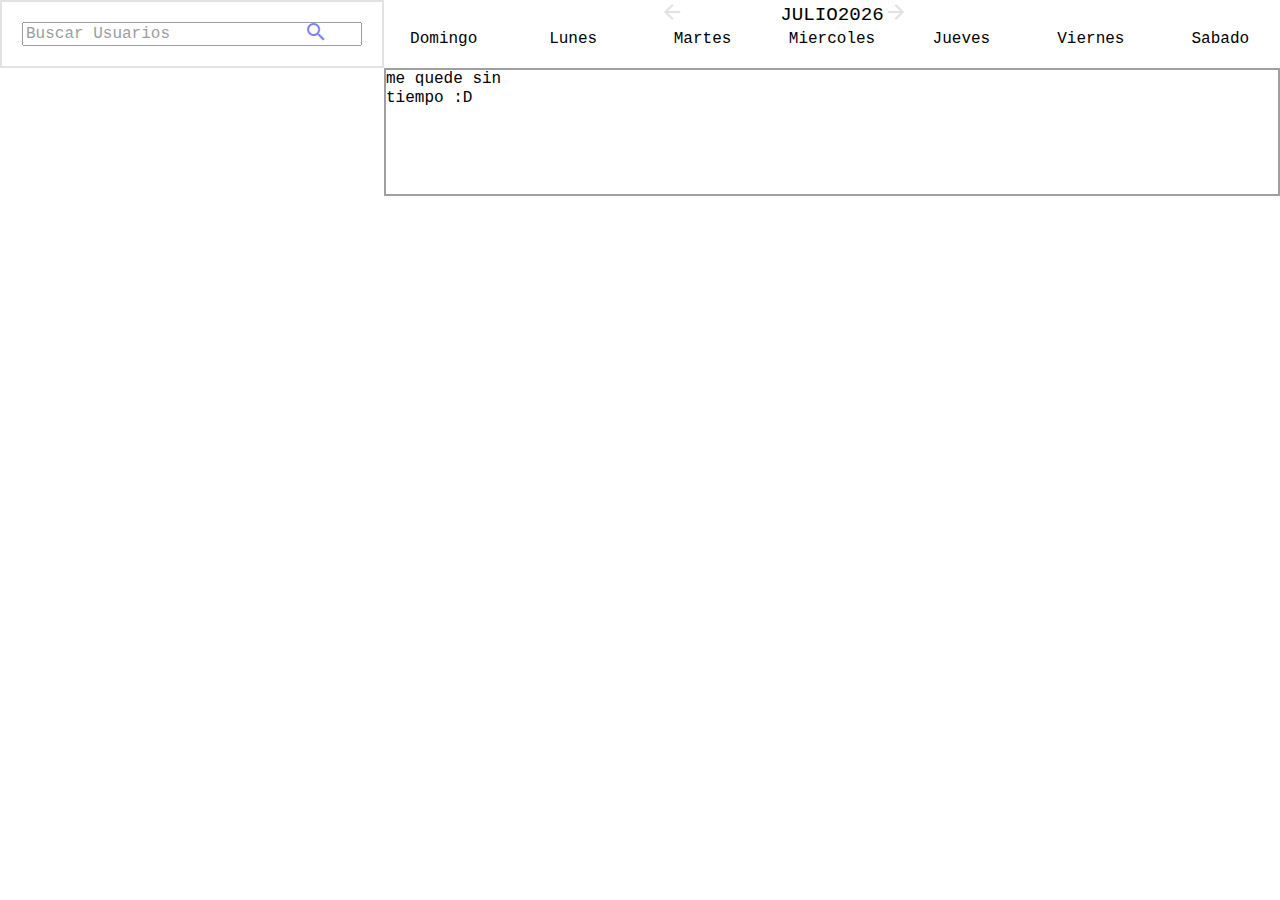
<file: index.html>
<!DOCTYPE html>
<html lang="en" dir="ltr">
  <head>
    <meta charset="utf-8">
    <link rel="stylesheet" href="normalize.css">
    <link rel="stylesheet" href="style.css" >
    <link href="https://fonts.googleapis.com/icon?family=Material+Icons"rel="stylesheet">
    <title>Calendario</title>
  </head>
  <body>
    <div class="grid-container">    
        <div class="calendar-section">
            <div class="searchbox">
              <input placeholder="Buscar Usuarios" id="inputuser">
                <a  href='#'><span id='button'class="material-icons search">search</span></a> 
            </div>
        </div>
        <div class="grid-item">
          <div>
            <div class="calendar-info">
              <a href="#" id="prev"><span class="material-icons prev"> arrow_back_ios </span></a>
              <div class="calendar-month" id="month"></div>
              <div class="calendar-year" id ="year"></div>
              <a href="#"  id="next"><span class="material-icons next">arrow_forward_ios</span></a>
            </div>
           <div class="calendar-days">
              <div class="calendar__day">Domingo</div>
              <div class="calendar__day">Lunes</div>
              <div class="calendar__day">Martes</div>
              <div class="calendar__day">Miercoles</div>
              <div class="calendar__day">Jueves</div>
              <div class="calendar__day">Viernes</div>
              <div class="calendar__day">Sabado</div>
              </div>
          </div>
        </div>
          <div class="user-list" id="res">
          </div>
        <div class="day-container">
          <div class="day" id="number">
            me quede sin tiempo :D
          </div>
        
        </div>
      </div>
    </div>
  </body>
  <script src='petition.js' type='text/javascript'>
  </script>
   <script src='search.js' type='text/javascript'>
  </script>
   <script src='usercolor.js' type='text/javascript'>
  </script>
   <script src='calendar.js' type='text/javascript'>
  </script>
  <script src='dragandrop.js' defer type='text/javascript'>
  </script>
</html>
</file>
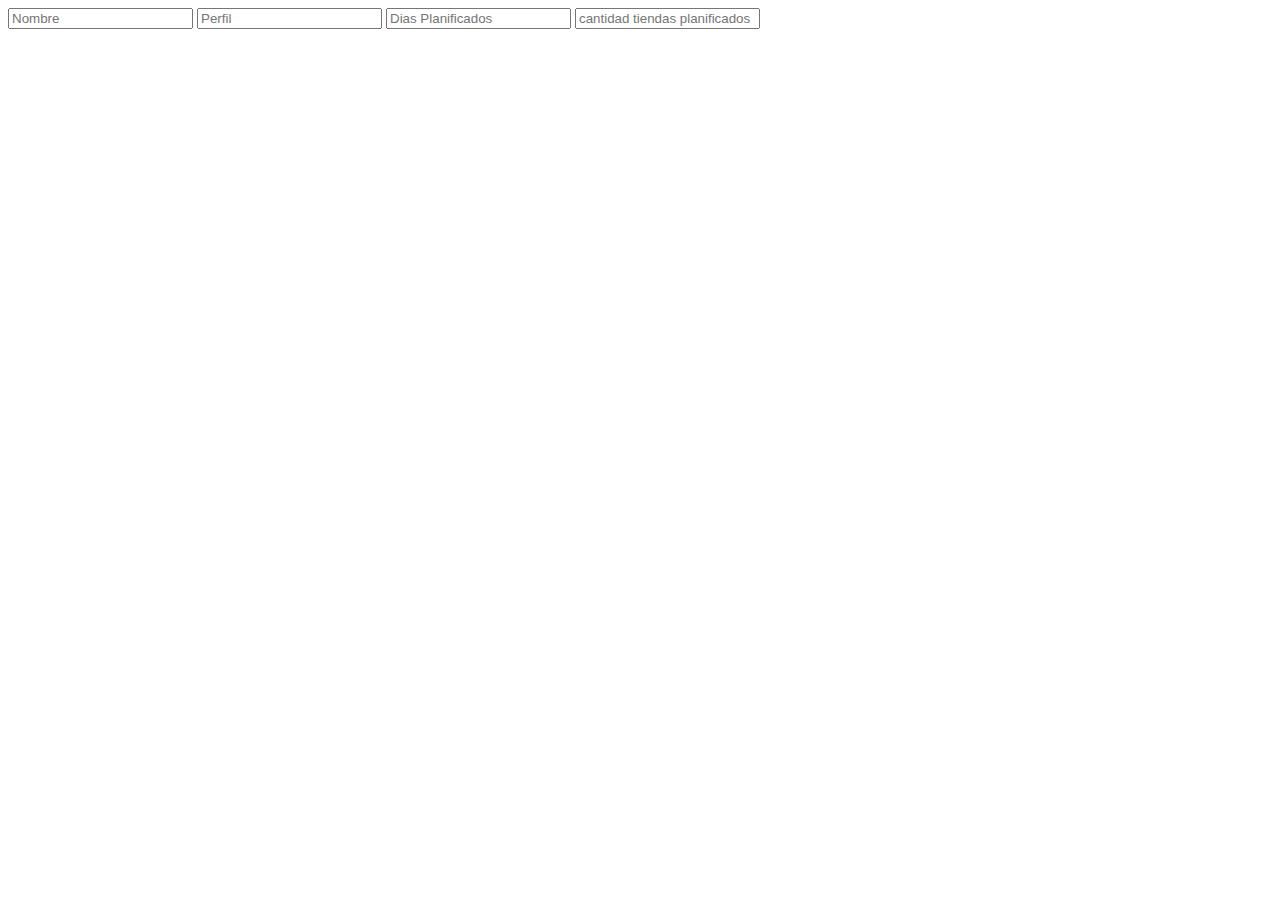
<file: progform.html>
<!DOCTYPE html>
<html lang="en">
<head>
    <meta charset="UTF-8">
    <meta http-equiv="X-UA-Compatible" content="IE=edge">
    <meta name="viewport" content="width=device-width, initial-scale=1.0">
    <title>Formulario Programaciones</title>
</head>
<body>
    <div>
        <form>
            <input type="text" id="name" placeholder="Nombre">
            <input type="text" id="profile" placeholder="Perfil" >
            <input type="text" id="dias_plani" placeholder="Dias Planificados">
            <input type="text" id="tiendas_plani" placeholder="cantidad tiendas planificados">
        </form>
    </div>
</body>
</html>
</file>
<file: style.css>
*{
    font-family: 'Courier New', Courier, monospace;
}
.grid-container{
display: grid;
grid-template-columns: 24rem 3fr;
}
.calendar-section{
    border: solid 2px #E2E2E2;
}
.user-container{
    border: solid 2px #E2E2E2;
    font-size: 10px;
}
.user-list{
    display: grid;
    grid-template-rows: 8rem 2fr;

}
.searchbox{
    display: grid;
    margin: 20px;
}
.search{
    position:absolute;
    left:19rem;
    top: 20px;
    opacity: 50%;
}
input:focus{

    outline: none;
}
input{
    opacity: 70%;
}

.calendar-week{
    display: grid;
    
  
    
}
.calendar-days{
    display: grid;
    grid-template-columns: repeat(7, 1fr);
    grid-gap: 10px; 
}
.calendar__day{
    display: grid;
    text-align: center;
}
h3{
    color: #30424B;
    margin: 0;
}
h4{
    color: #9F9F9F ;
    margin: 0;
}
.calendar{
    border: solid 2px #E2E2E2;
    display: grid;
    
    
}
.numbers{
    display: grid;
    grid-template-columns:1rem;
}
.calendar-info{
    display: flex;
    align-items: center;
    padding: 0 2em;
    text-transform: uppercase;
    font-size: 1.2em;
    align-content: center;
    justify-content: center;
}
.prev,.next{
    color: #E2E2E2;
}
.prev{margin-right:auto;}
.next{margin-left: auto;}
.month, .year{
    padding: .5em 1em
}
.day-container{
    display: grid;
    border:solid 2px#9F9F9F;
    grid-template-columns: repeat(7,1fr);
}

.draggable.dragging{
    opacity:0.5%;
}
</file>
